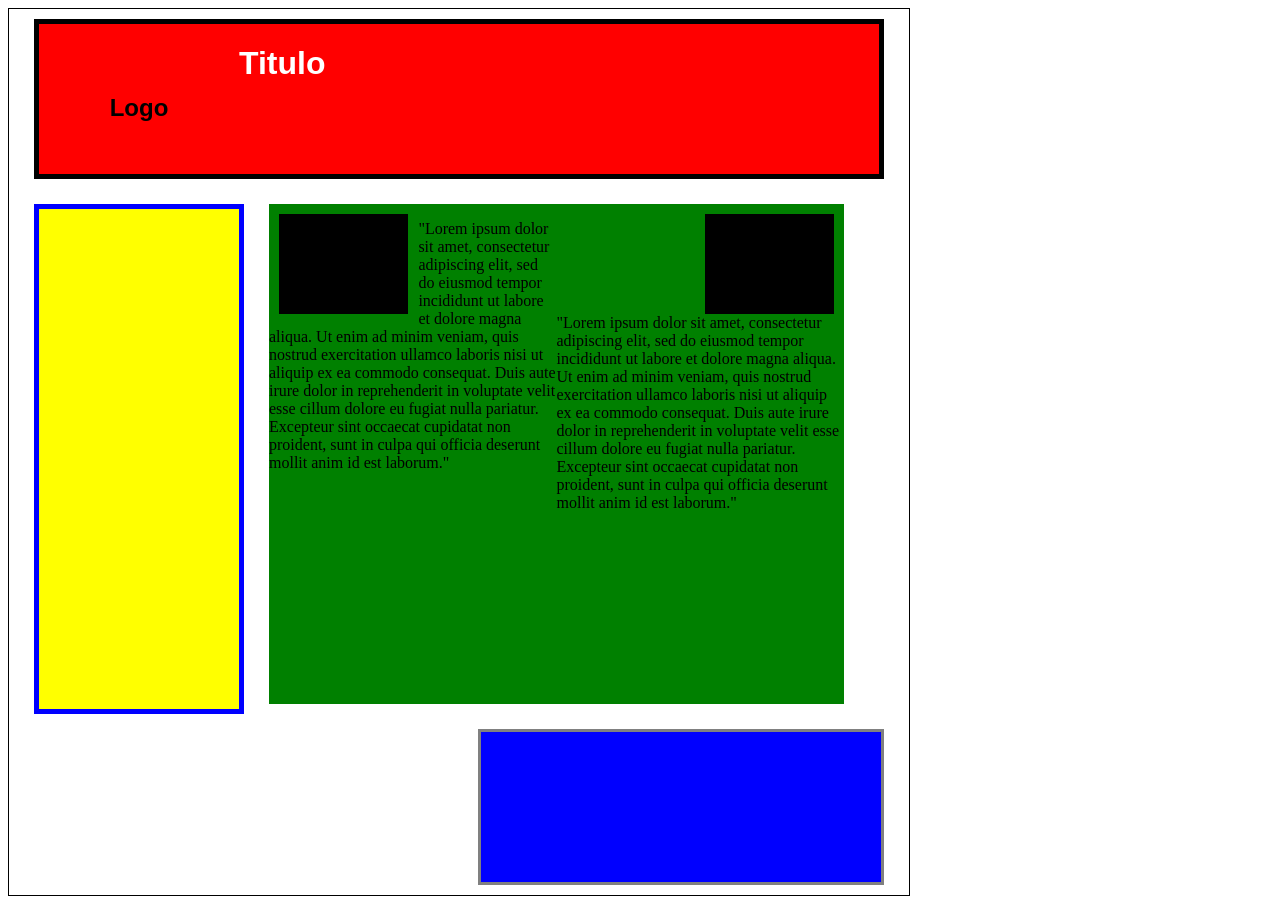
<file: Actividad 1/Actividad 1.05/index.html>
<!doctype html>
<html>

<head>
    <meta charset="utf-8">
    <title>Actividad 1.05</title>
    <link rel="stylesheet" type="text/css" href="estilo.css">
</head>

<body>
    <div id="contenedor">
        <div id="cabecera">
            <div class="Logo">
                <h2>Logo</h2>
            </div>
            <div class="Titulo">
                <h1>Titulo</h1>
            </div>
        </div>
        <div id="menu"></div>
        <div id="contenido">
            <div id="columna1">
                <div id="imagen1"></div>
                <p>"Lorem ipsum dolor sit amet, consectetur adipiscing elit, sed do eiusmod tempor incididunt ut labore et dolore magna aliqua. Ut enim ad minim veniam, quis nostrud exercitation ullamco laboris nisi ut aliquip ex ea commodo consequat. Duis
                    aute irure dolor in reprehenderit in voluptate velit esse cillum dolore eu fugiat nulla pariatur. Excepteur sint occaecat cupidatat non proident, sunt in culpa qui officia deserunt mollit anim id est laborum."</p>
            </div>
            <div id="columna2">
                <div id="imagen2"></div>
                <p>"Lorem ipsum dolor sit amet, consectetur adipiscing elit, sed do eiusmod tempor incididunt ut labore et dolore magna aliqua. Ut enim ad minim veniam, quis nostrud exercitation ullamco laboris nisi ut aliquip ex ea commodo consequat. Duis
                    aute irure dolor in reprehenderit in voluptate velit esse cillum dolore eu fugiat nulla pariatur. Excepteur sint occaecat cupidatat non proident, sunt in culpa qui officia deserunt mollit anim id est laborum."</p>
            </div>
        </div>
        <div id="pie">
        </div>
</body>

</html>
</file>
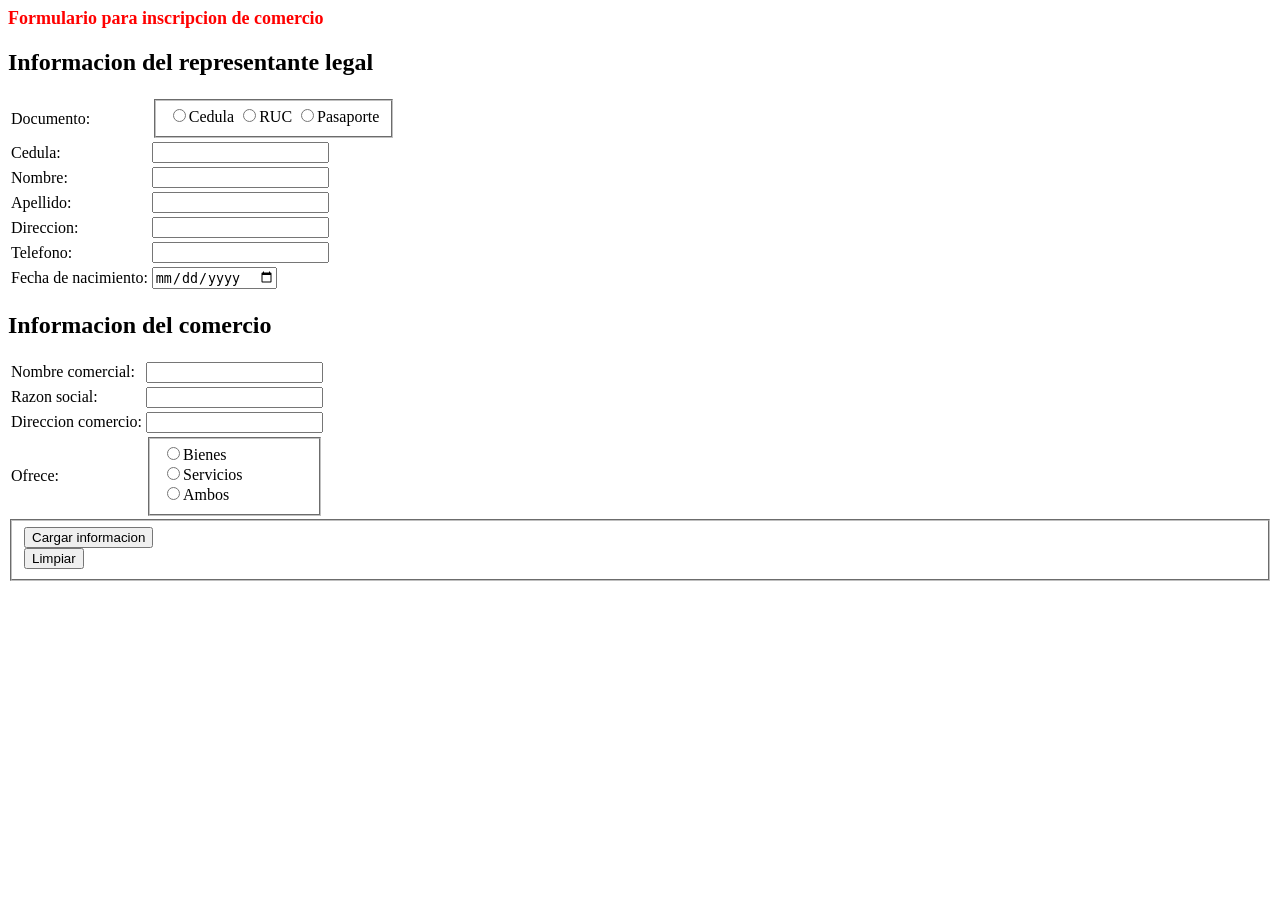
<file: Actividad 1/Actividad 1.07/index.html>
<html>

<head>
    <title>Formulario Optativa</title>
    <link rel="stylesheet" type="text/css" href="./estilo.css" </head>
    <script type=text/javascript"" src="./script.js"></script>

    <body>
        <h1>Formulario para inscripcion de comercio</h1>
        <h2>Informacion del representante legal</h2>
        <table>
            <tr>
                <td>
                    <label>Documento: </label>
                </td>
                <td>
                    <fieldset>
                        <input type="radio" name="documento" id="rad_cedula">Cedula
                        <input type="radio" name="documento" id="rad_ruc">RUC
                        <input type="radio" name="documento" id="rad_pasaporte">Pasaporte
                    </fieldset>
                </td>
            </tr>
            <tr>
                <td>
                    <label>Cedula: </label>
                </td>
                <td>
                    <input type="text" id="txt_cedula">
                </td>
            </tr>
            <tr>
                <td>
                    <label>Nombre: </label>
                </td>
                <td>
                    <input type="tel" id="txt_telefono">
                </td>
            </tr>
            <tr>
                <td>
                    <label>Apellido: </label>
                </td>
                <td>
                    <input type="text" id="txt_apellido">
                </td>
            </tr>
            <tr>
                <td>
                    <label>Direccion: </label>
                </td>
                <td>
                    <input type="text" id="txt_direccion">
                </td>
            </tr>
            <tr>
                <td>
                    <label>Telefono: </label>
                </td>
                <td>
                    <input type="tel" id="txt_telefono">
                </td>
            </tr>
            <tr>
                <td>
                    <label>Fecha de nacimiento: </label>
                </td>
                <td>
                    <input type="date" id="txt_telefono">
                </td>
            </tr>
        </table>
        <h2>Informacion del comercio</h2>
        <tr>
            <table>
                <tr>
                    <td>
                        <label>Nombre comercial: </label>
                    </td>
                    <td>
                        <input type="text" id="txt_nombre_comercial">
                    </td>
                </tr>
                <tr>
                    <td>
                        <label>Razon social: </label>
                    </td>
                    <td>
                        <input type="text" id="txt_razon_social">
                    </td>
                </tr>
                <tr>
                    <td>
                        <label>Direccion comercio: </label>
                    </td>
                    <td>
                        <input type="text" id="txt_direccion_comercio">
                    </td>
                </tr>
                <tr>
                    <td>
                        <label>Ofrece: </label>
                    </td>
                    <td>
                        <fieldset>
                            <input name="oferta" type="radio" id="rad_bien">Bienes
                            <br>
                            <input name="oferta" type="radio" id="rad_servicio">Servicios
                            <br>
                            <input name="oferta" type="radio" id="rad_ambos">Ambos
                        </fieldset>
                    </td>
                </tr>
            </table>
        </tr>
        <tr>
            <td>
                <fieldset>
                    <input type="submit" id="btn_aceptar" value="Cargar informacion">
                    <br>
                    <input type="button" id="btn_limpiar" value="Limpiar" </td>
                </fieldset>
        </tr>
    </body>

</html>
</file>
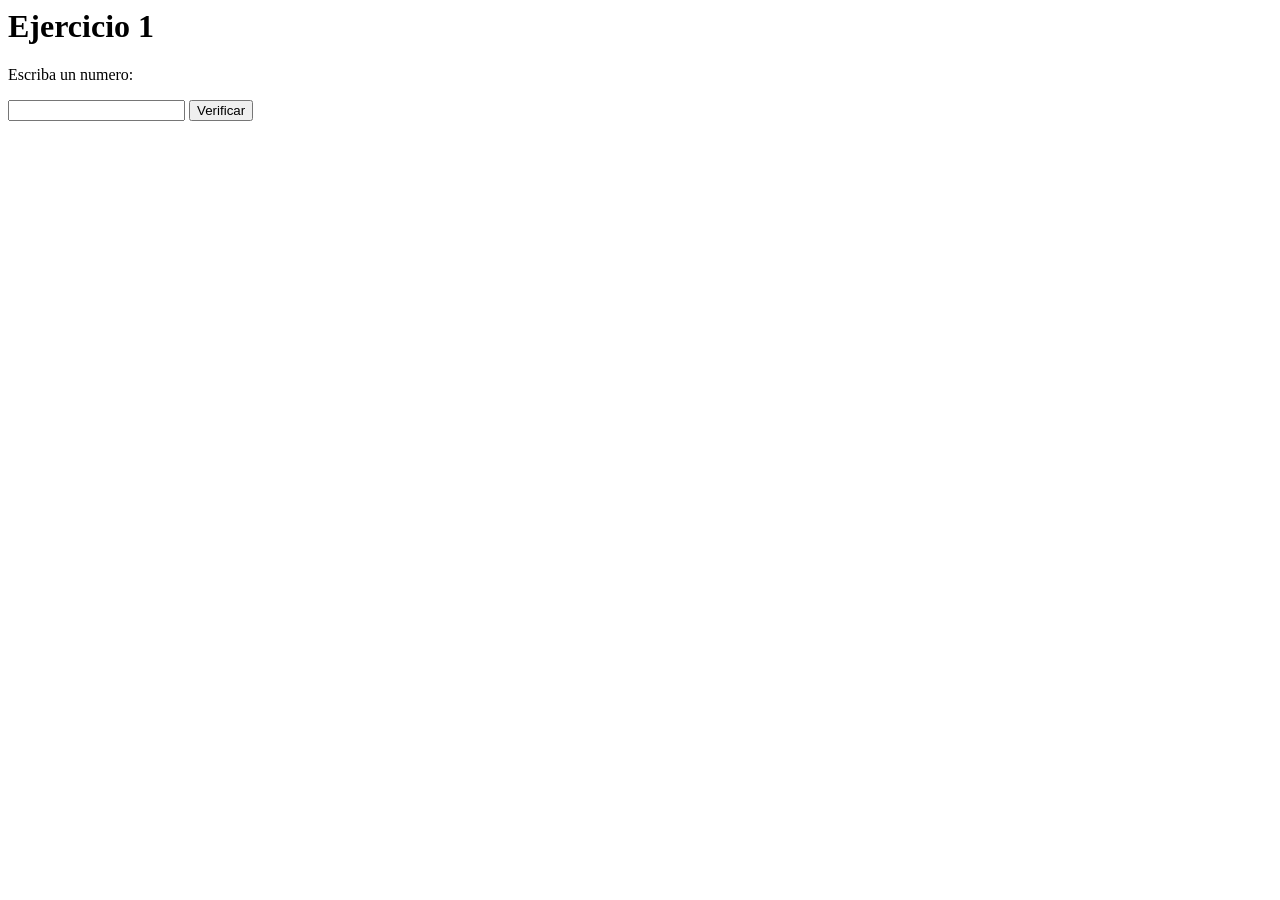
<file: Actividad 1/Actividad 1.06/1/index.html>
<html>

<head>
    <script src="script.js" type="text/javascript"></script>
</head>

<body>
    <h1>Ejercicio 1</h1>
    <form>
        <p>Escriba un numero: </p>
        <input id="txt" type="text">
        <input type="button" id="btn" onclick="parImpar();" value="Verificar">
    </form>
</body>

</html>
</file>
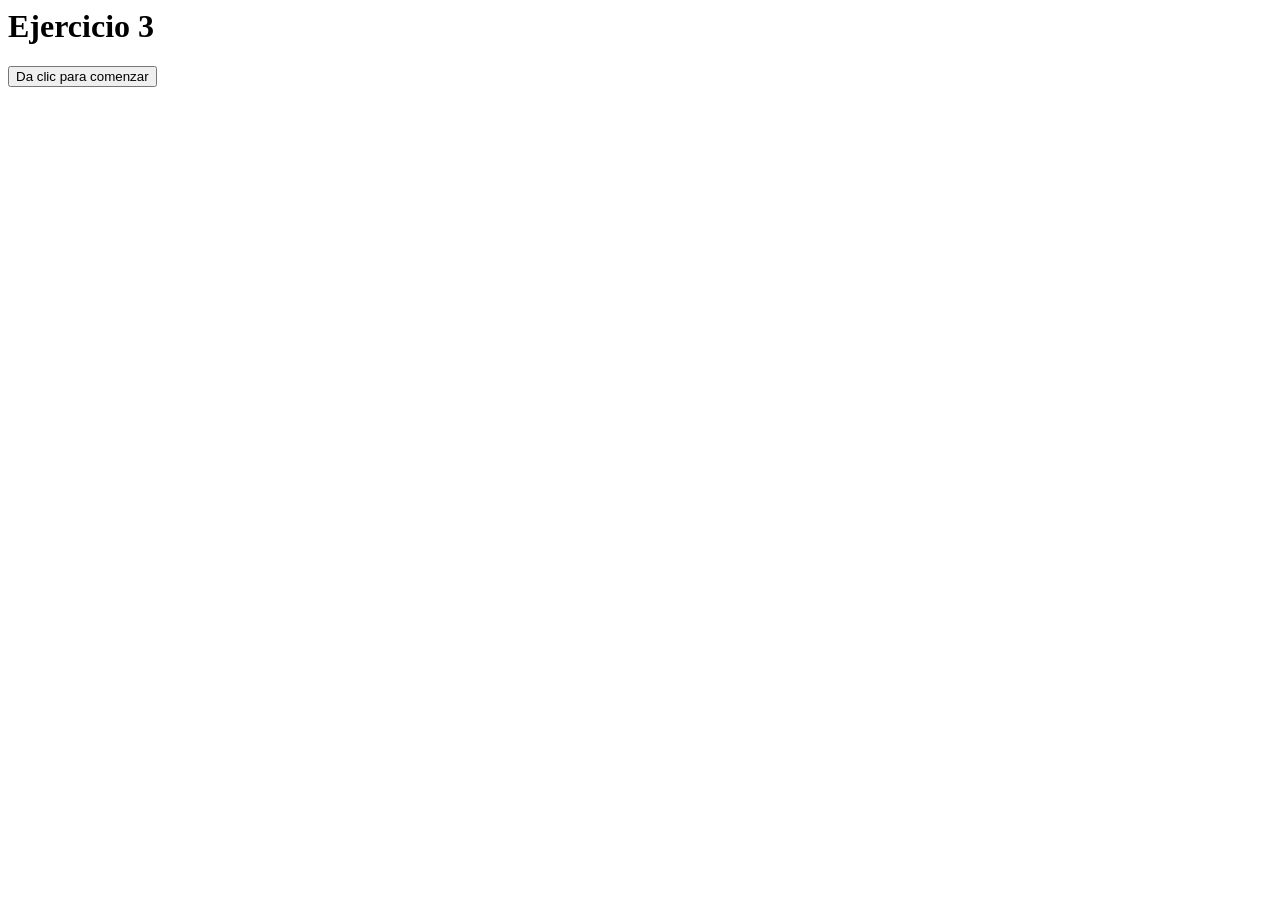
<file: Actividad 1/Actividad 1.06/3/index.html>
<html>

<head>
    <script src="script.js" type="text/javascript"></script>
</head>

<body>
    <form>
        <h1>Ejercicio 3</h1>
        <input type="button" id="btn" onclick="convertirLetras();" value="Da clic para comenzar">
    </form>
</body>

</html>
</file>
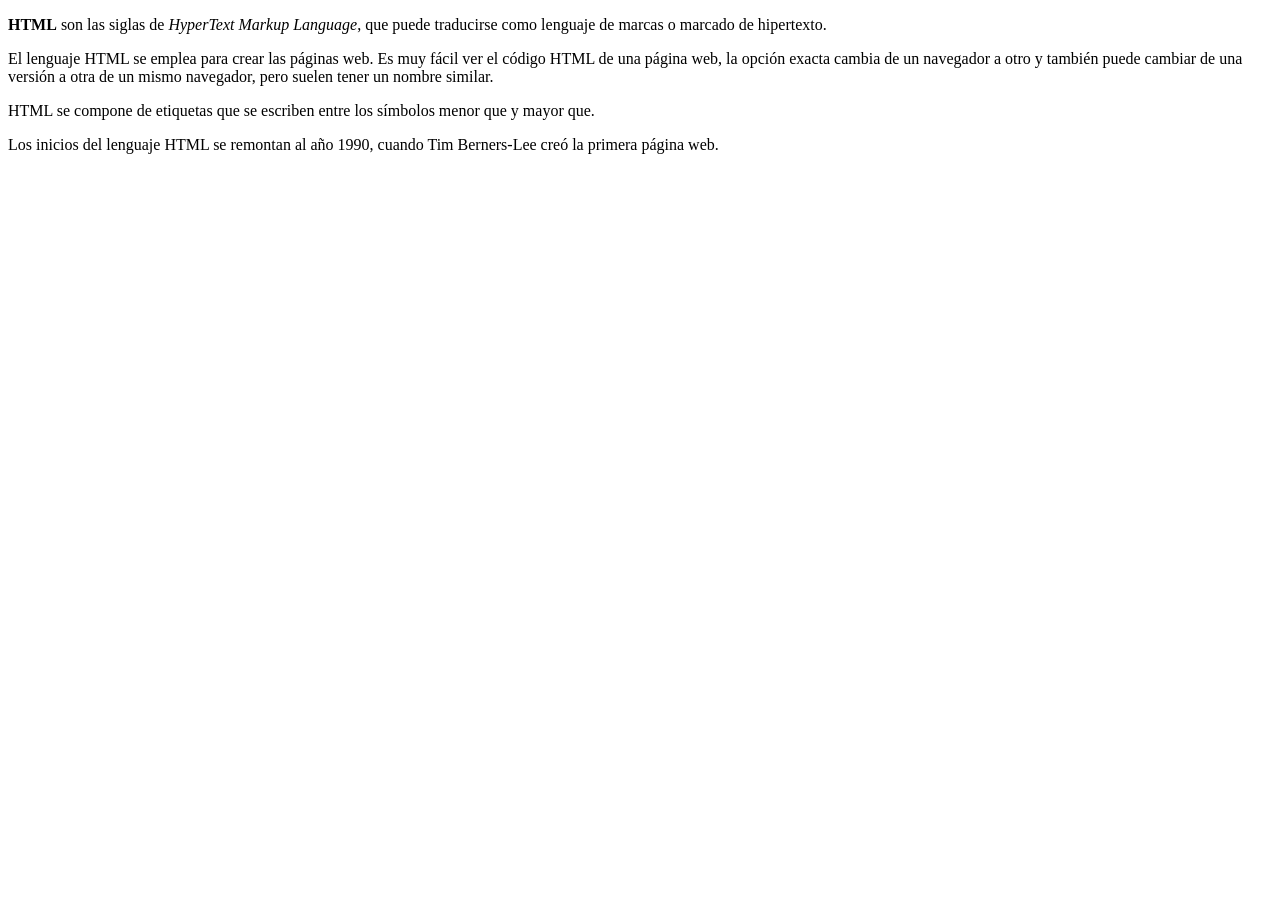
<file: actividad1.01.html>
<!DOCTYPE html>
<html>
<head>
 <meta charset="UTF-8"> 
<title>El título de la página</title>
</head>
<body>

<p><strong>HTML</strong> son las siglas de <em>HyperText Markup Language</em>, que puede traducirse como lenguaje de marcas o marcado de hipertexto.
</p>

<p>El lenguaje HTML se emplea para crear las páginas web. Es muy fácil ver el código HTML de una página web, la opción exacta cambia de un navegador a otro y también puede cambiar de una versión a otra de un mismo navegador, pero suelen tener un nombre similar.
</p>

<p>HTML se compone de etiquetas que se escriben entre los símbolos menor que y mayor que.</p>

<p>Los inicios del lenguaje HTML se remontan al año 1990, cuando Tim Berners-Lee creó la primera página web.</p>

</body>
</html>
</file>
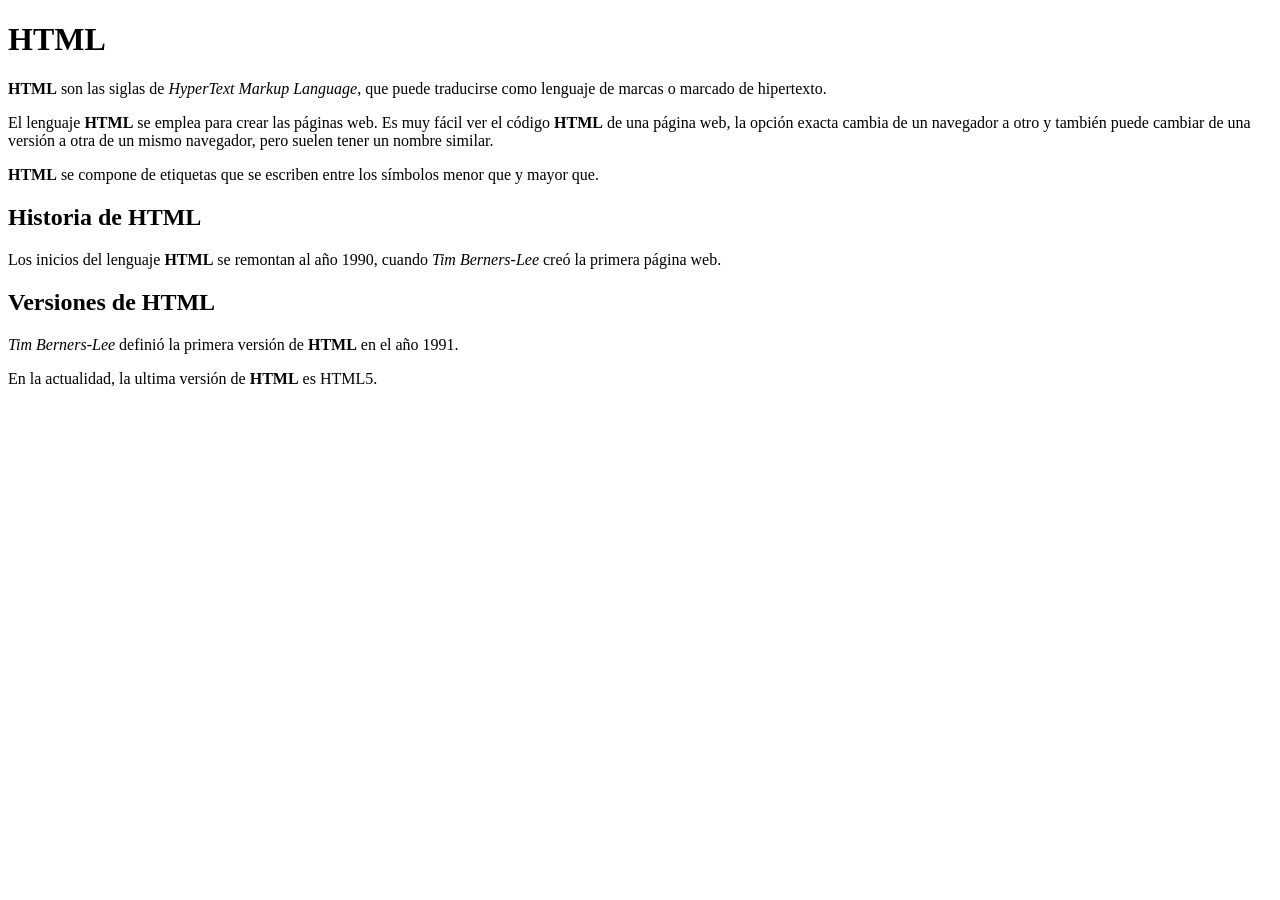
<file: Actividad 1/actividad1.01.html>
<!DOCTYPE html>
<html>
<head>
 <meta charset="UTF-8"> 
<title>El título de la página</title>
</head>
<body>
<strong><h1>HTML</h1></strong>
<p><strong>HTML</strong> son las siglas de <em>HyperText Markup Language</em>, que puede traducirse como lenguaje de marcas o marcado de hipertexto.
</p>

<p>El lenguaje <strong>HTML</strong> se emplea para crear las páginas web. Es muy fácil ver el código <strong>HTML</strong> de una página web, la opción exacta cambia de un navegador a otro y también puede cambiar de una versión a otra de un mismo navegador, pero suelen tener un nombre similar.
</p>

<p><strong>HTML</strong> se compone de etiquetas que se escriben entre los símbolos menor que y mayor que.</p>

<h2>Historia de HTML</h2>
<p>Los inicios del lenguaje <strong>HTML</strong> se remontan al año 1990, cuando <em>Tim Berners-Lee</em> creó la primera página web.</p>

<h2>Versiones de HTML</h2>
<p><em>Tim Berners-Lee</em> definió la primera versión de <strong>HTML</strong> en el año 1991.</p>
<p>En la actualidad, la ultima versión de <strong>HTML</strong> es HTML5.</p>
</body>
</html>
</file>
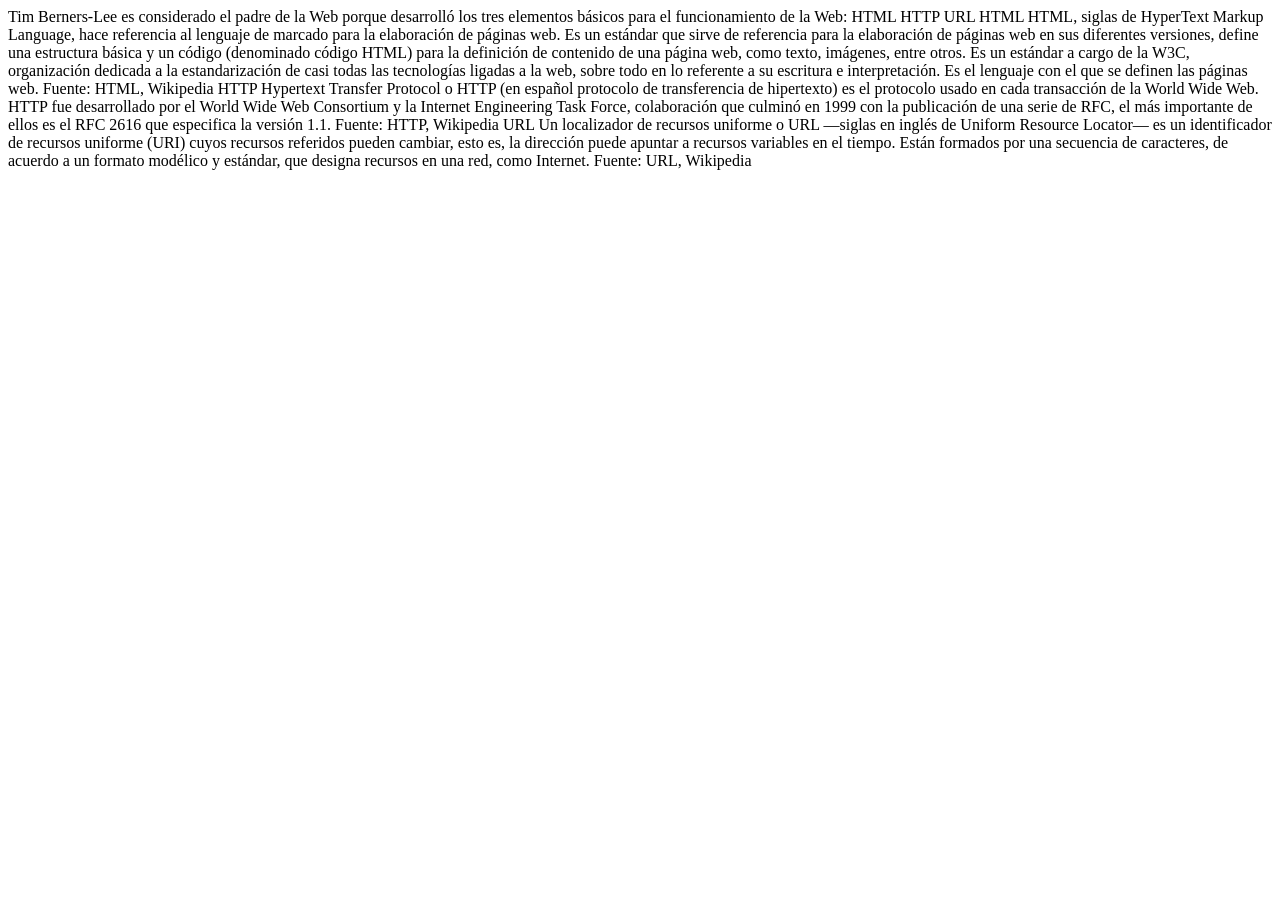
<file: Actividad 1/actividad1.03.html>
<html>
    <head>
<title>Los tres pilares de la Web</title>
    </head>
    <body>
        Tim Berners-Lee es considerado el padre de la Web porque desarrolló los tres elementos básicos para el funcionamiento de la Web:
        
        HTML
        HTTP
        URL
        
        HTML
        
        HTML, siglas de HyperText Markup Language, hace referencia al lenguaje de marcado para la elaboración de páginas web. Es un estándar que sirve de referencia para la elaboración de páginas web en sus diferentes versiones, define una estructura básica y un código (denominado código HTML) para la definición de contenido de una página web, como texto, imágenes, entre otros. Es un estándar a cargo de la W3C, organización dedicada a la estandarización de casi todas las tecnologías ligadas a la web, sobre todo en lo referente a su escritura e interpretación. Es el lenguaje con el que se definen las páginas web.
        
        Fuente: HTML, Wikipedia
        
        
        HTTP
        
        Hypertext Transfer Protocol o HTTP (en español protocolo de transferencia de hipertexto) es el protocolo usado en cada transacción de la World Wide Web. HTTP fue desarrollado por el World Wide Web Consortium y la Internet Engineering Task Force, colaboración que culminó en 1999 con la publicación de una serie de RFC, el más importante de ellos es el RFC 2616 que especifica la versión 1.1.
        
        Fuente: HTTP, Wikipedia
        
        URL
        
        Un localizador de recursos uniforme o URL —siglas en inglés de Uniform Resource Locator— es un identificador de recursos uniforme (URI) cuyos recursos referidos pueden cambiar, esto es, la dirección puede apuntar a recursos variables en el tiempo. Están formados por una secuencia de caracteres, de acuerdo a un formato modélico y estándar, que designa recursos en una red, como Internet.
        
        
        Fuente: URL, Wikipedia
    </body>
</html>
</file>
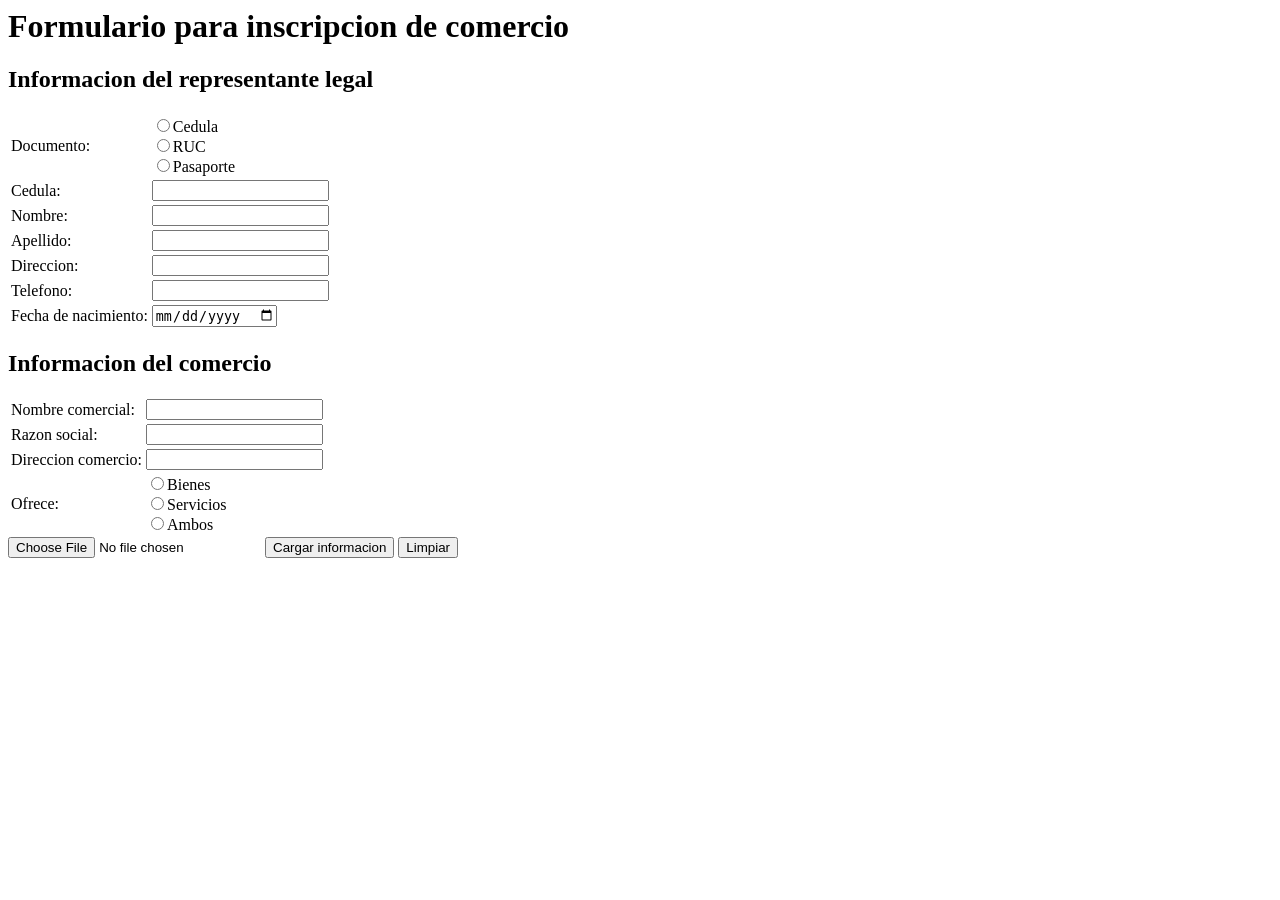
<file: Actividad 1/actividad1.04.html>
<html>

<head>
    <title>Formulario Optativa</title>

</head>

<body>
    <h1>Formulario para inscripcion de comercio</h1>
    <h2>Informacion del representante legal</h2>
    <table>
        <tr>
            <td>
                <label>Documento: </label>
            </td>
            <td>
                <input type="radio" id="rad_cedula">Cedula
                <br>
                <input type="radio" id="rad_ruc">RUC
                <br>
                <input type="radio" id="rad_pasaporte">Pasaporte
            </td>
        </tr>
        <tr>
            <td>
                <label>Cedula: </label>
            </td>
            <td>
                <input type="text" id="txt_cedula">
            </td>
        </tr>
        <tr>
            <td>
                <label>Nombre: </label>
            </td>
            <td>
                <input type="tel" id="txt_telefono">
            </td>
        </tr>
        <tr>
            <td>
                <label>Apellido: </label>
            </td>
            <td>
                <input type="text" id="txt_apellido">
            </td>
        </tr>
        <tr>
            <td>
                <label>Direccion: </label>
            </td>
            <td>
                <input type="text" id="txt_direccion">
            </td>
        </tr>
        <tr>
            <td>
                <label>Telefono: </label>
            </td>
            <td>
                <input type="tel" id="txt_telefono">
            </td>
        </tr>
        <tr>
            <td>
                <label>Fecha de nacimiento: </label>
            </td>
            <td>
                <input type="date" id="txt_telefono">
            </td>
        </tr>
    </table>
    <h2>Informacion del comercio</h2>
    <tr>
        <table>
            <tr>
                <td>
                    <label>Nombre comercial: </label>
                </td>
                <td>
                    <input type="text" id="txt_nombre_comercial">
                </td>
            </tr>
            <tr>
                <td>
                    <label>Razon social: </label>
                </td>
                <td>
                    <input type="text" id="txt_razon_social">
                </td>
            </tr>
            <tr>
                <td>
                    <label>Direccion comercio: </label>
                </td>
                <td>
                    <input type="text" id="txt_direccion_comercio">
                </td>
            </tr>
            <tr>
                <td>
                    <label>Ofrece: </label>
                </td>
                <td>
                    <input type="radio" id="rad_bien">Bienes
                    <br>
                    <input type="radio" id="rad_servicio">Servicios
                    <br>
                    <input type="radio" id="rad_ambos">Ambos
                </td>
            </tr>
        </table>
    </tr>
    <tr>
        <td <input type="image" id="img_foto">
            <input type="file" id="fil_imagen">
        </td>
    </tr>
    <tr>
        <td>
            <input type="submit" id="btn_aceptar" value="Cargar informacion">
            <input type="button" id="btn_limpiar" value="Limpiar" </td>
    </tr>

</body>
<footer>
    
</footer>
</html>
</file>
<file: Actividad 1/Actividad 1.05/estilo.css>
#contenedor {
    border: 1px black solid;
    width: 900px;
    overflow: hidden;
}

#cabecera {
    border: 5px black solid;
    height: 150px;
    background-color: red;
    margin-top: 10px;
    margin-bottom: 25px;
    margin-right: 25px;
    margin-left: 25px;
}

#menu {
    border: 5px blue solid;
    margin-left: 25px;
    margin-right: 25px;
    margin-bottom: 25px;
    float: left;
    width: 200px;
    height: 500px;
    background-color: yellow;
}

#contenido {
    background-color: green;
    height: 500px;
    width: 575px;
    /*float: right;*/
    display: inline-flex;
}

#pie {
    border: 3px gray solid;
    margin-top: 25px;
    margin-bottom: 10px;
    margin-right: 25px;
    margin-left: 25px;
    background-color: blue;
    width: 400px;
    height: 150px;
    float: right;
}

#imagen1 {
    background-color: black;
    width: 45%;
    height: 20%;
    margin-left: 10px;
    margin-right: 10px;
    margin-top: 10px;
    float: left;
}

#imagen2 {
    background-color: black;
    width: 45%;
    height: 20%;
    margin-left: 100%;
    margin-right: 10px;
    margin-top: 10px;
    float: right;
}

div.Logo h2 {
    color: black solid;
    font-family: 'Roboto', sans-serif;
    float: left;
    width: 200px;
    text-align: center;
    padding-top: 50px;
}

div.Titulo h1 {
    color: white;
    font-family: 'Roboto', sans-serif;
}

div.columna1 {
    border: 3px blue solid;
    background-color: white;
    height: 450px;
    width: 50%;
    float: left;
    margin-left: 25px;
    margin-top: 25px;
    margin-right: 10px;
    margin-bottom: 25px;
    padding-right: 10px;
    padding-left: 10px;
    text-align: justify;
}

div.columna2 {
    border: 3px gray solid;
    background-color: white;
    height: 450px;
    width: 50%;
    margin-left: 25px;
    margin-top: 25px;
    margin-right: 25px;
    margin-bottom: 25px;
    padding-right: 10px;
    padding-left: 10px;
    text-align: justify;
}
</file>
<file: Actividad 1/Actividad 1.07/estilo.css>
h1 {
    font-weight: bold;
    color: red;
    font-size: large;
}
</file>
